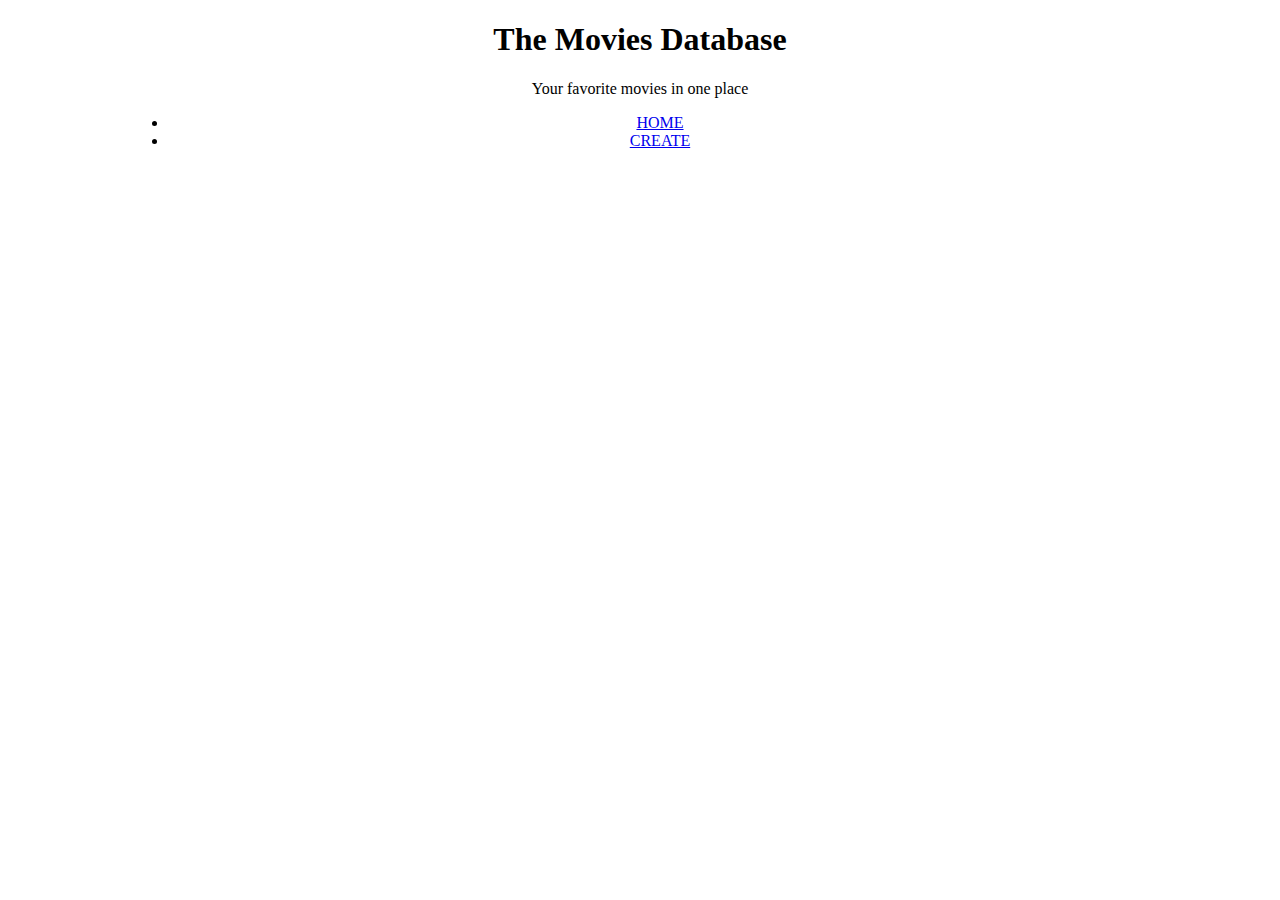
<file: index.html>
<!DOCTYPE html>
<html lang="en">

<head>
  <meta charset="UTF-8">
  <meta name="viewport" content="width=device-width, initial-scale=1.0">
  <title>MOVIES DB</title>
  <link rel="stylesheet" href="./stile.css">
  <script defer src="./index.js"></script>
  
</head>
<body>
  <div class="container">

    <header>
      <h1>The Movies Database</h1>
      <p>Your favorite movies in one place</p>
      <nav>
        <ul>
          <li><a href="./index.html">HOME</a></li>
          <li><a href="./create.html">CREATE</a></li>
        </ul>
      </nav>
    </header>

    <section id='moviesContainer'>
    </section>
    
</body>

</html>
</file>
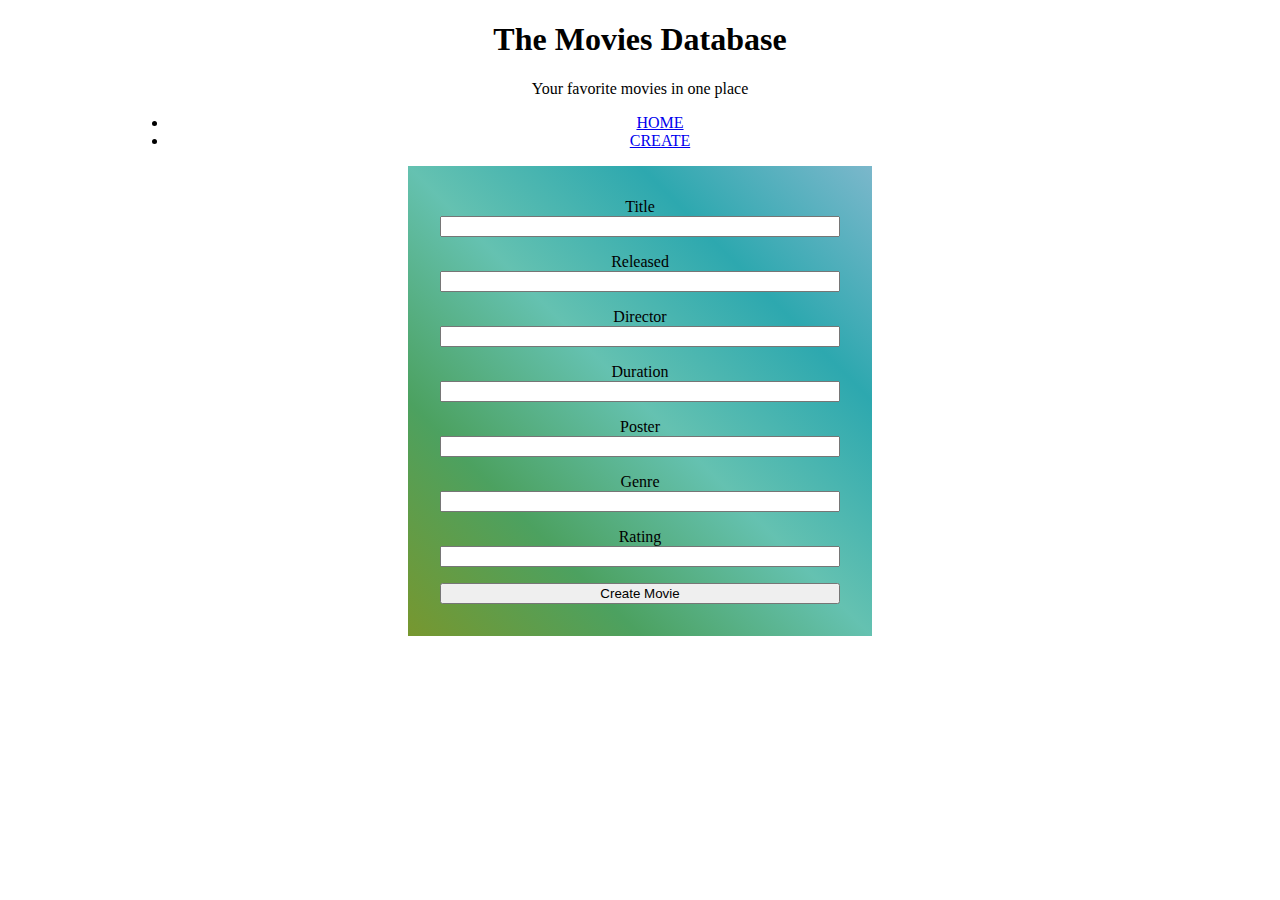
<file: create.html>
<!DOCTYPE html>
<html lang="en">
<head>
    <meta charset="UTF-8">
    <meta name="viewport" content="width=device-width, initial-scale=1.0">
    <script defer src="./form.js"></script>
    <link rel="stylesheet" href="./stile.css">

    <title>Document</title>
</head>

    <body>
        <h1>The Movies Database</h1>
        <p>Your favorite movies in one place</p>
        <nav>
          <ul>
            <li><a href="./index.html">HOME</a></li>
            <li><a href="./create.html">CREATE</a></li>
          </ul>
        </nav>
        </header>
      
        <main>
          <form id='form'>
            <div class="formGroup">
              <label for="title">Title</label>
              <input type="text" id='title' name='title'>
            </div>
            <div class="formGroup">
              <label for="year">Released</label>
              <input type="text" id='year' name='year'>
            </div>
            <div class="formGroup">
              <label for="director">Director</label>
              <input type="text" id='director' name='director'>
            </div>
            <div class="formGroup">
              <label for="duration">Duration</label>
              <input type="text" id='duration' name='duration'>
            </div>
            <div class="formGroup">
              <label for="poster">Poster</label>
              <input type="text" id='poster' name='poster'>
            </div>
            <div class="formGroup">
              <label for="genre">Genre</label>
              <input type="text" id='genre' name='genre'>
            </div>
            <div class="formGroup">
              <label for="rate">Rating</label>
              <input type="text" id='rate' name='rate'>
            </div>
            <input type="submit" value="Create Movie">
      
          </form>
        </main>
      
      
</body>
</html>
</file>
<file: stile.css>
body {
  width: 80vw;
  text-align: center;
  margin: 0 auto;
}

#moviesContainer {
  display: grid;
  grid-template-columns: repeat(auto-fill, minmax(200px, 1fr));
  text-align: center;
  gap: 1rem;
}

article {
  display: flex;
  flex-direction: column;
  padding: 1rem 0;
  align-items: center;
  justify-content: space-between;
  box-shadow: 2px 2px 6px;
  border-top-left-radius: 10px;
  border-bottom-right-radius: 10px;

}

img {
  height: 280px;
}

article p {
  margin: 5px
}

button {
  margin-top: 1rem;
  border: none;
  height: 40px;
  width: 70px;
  border-top-left-radius: 10px;
  border-bottom-right-radius: 10px;
  transition: all 50ms;
}

button:hover {
  border: 2px solid tomato;
  text-transform: uppercase;
}

#form {
  margin: 0 auto;
  display: flex;
  flex-direction: column;
  background-image: linear-gradient(to left bottom, #5fa8c0d2, #2da8af, #22a78fb2, #4ca160, #77972f);
  padding: 2rem;
  max-width: 400px;

}

.formGroup {
  display: flex;
  flex-direction: column;
  margin-bottom: 1em;
}
#editForm{
  display: none;
}

@media (width <=360px) {
  body {
    width: 100vw
  }

  #moviesContainer {
    grid-template-columns: 1fr;
  }

}
</file>
